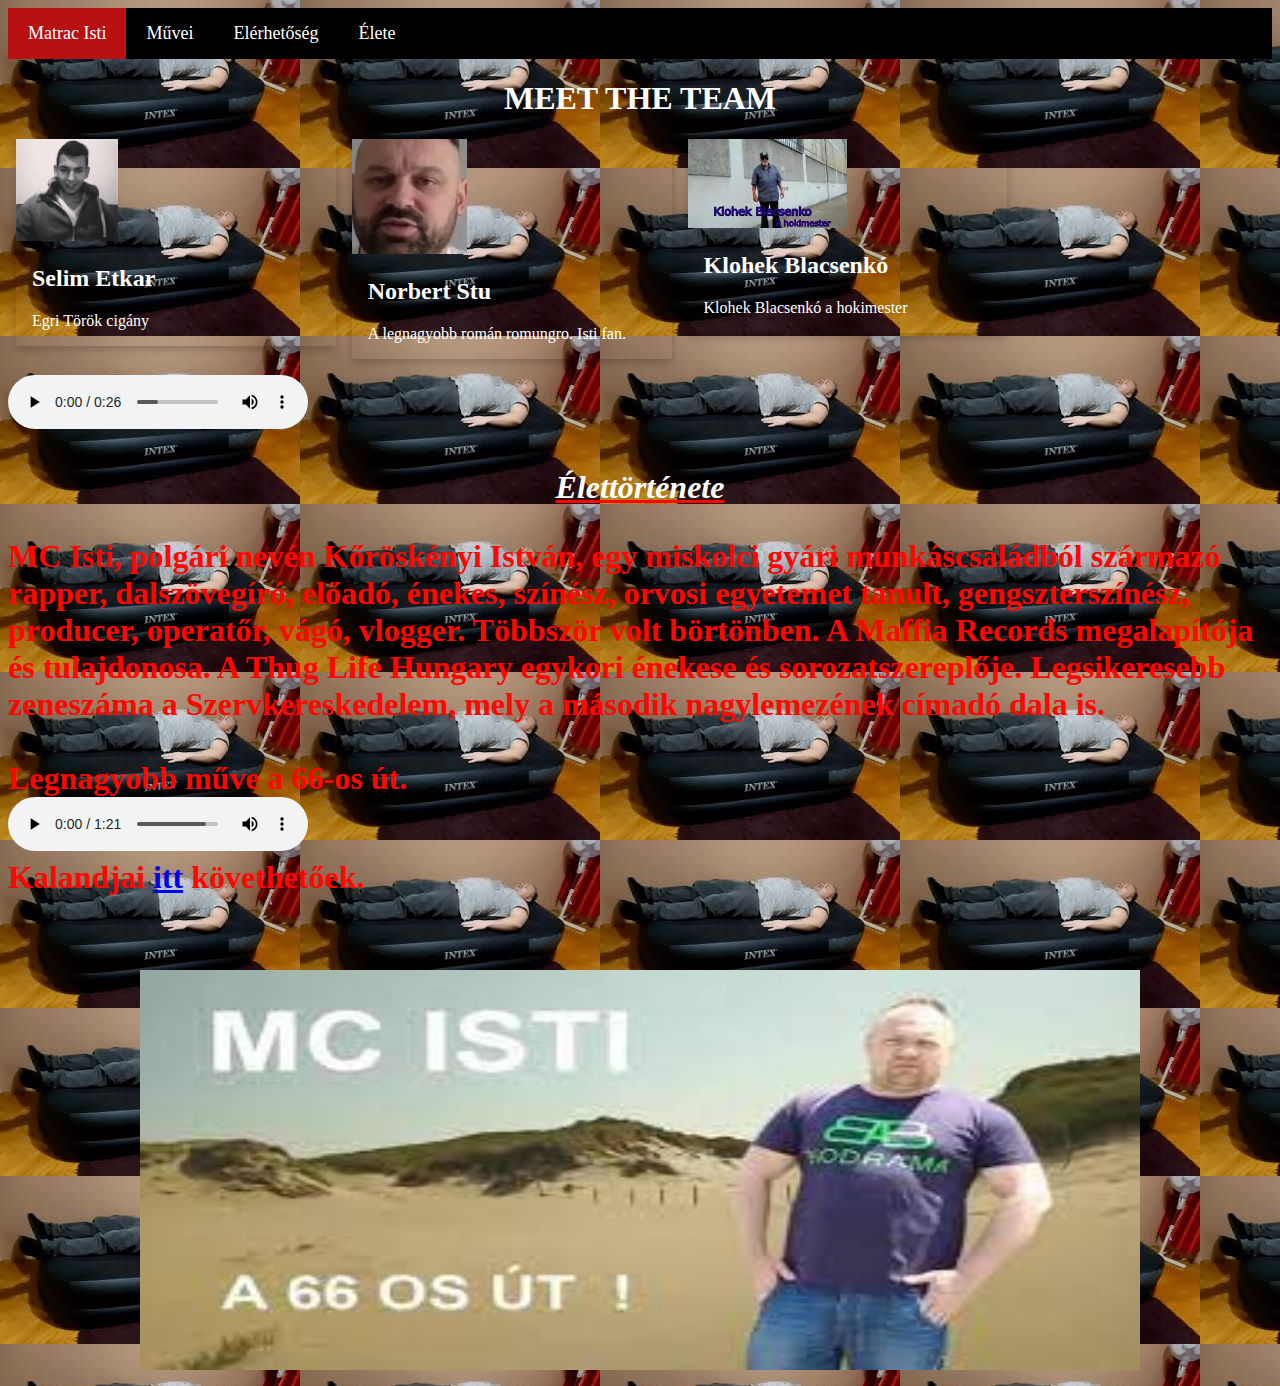
<file: index.html>
<!DOCTYPE html>
<html>


<head>

  <div class="topnav">
    <a class="active" href="#home">Matrac Isti</a>
    <a href="muvei.html">Művei</a>
    <a href="#contact">Elérhetőség</a>
    <a href="#about">Élete</a>
  </div>



<title>MC Isti romungropédia</title>
<link rel="icon" type="image/x-icon" href="pityu.css">
<link rel="stylesheet" href="pityu.css">
</head>
<body>
  <meta name="viewport" content="width=device-width, initial-scale=1.0">
<h1><center><font color="White">MEET THE TEAM</font></center></h1>


<font color="white">
  <div class="row">
    <div class="column">
      <div class="card">
        <img src="selim.png" alt="Selim" style="width:32%">
        <div class="container">
          <h2>Selim Etkar</h2>
          <p>Egri Török cigány</p>
        </div>
      </div>
    </div>
  
    <div class="column">
      <div class="card">
        <img src="roman.png" alt="Norbert Stu" style="width:36%">
        <div class="container">
          <h2>Norbert Stu</h2>
          <p>A legnagyobb román romungro. Isti fan.</p>
        </div>
      </div>
    </div>
    <div class="column">
      <div class="card">
        <img src="blacsenko.png" alt="Blacsenko" style="width:50%">
        <div class="container">
          <h2>Klohek Blacsenkó</h2>
          <p>Klohek Blacsenkó a hokimester</p>
        </div>
      </div>
    </div>
  </div>
</font>
<!--Zene-->
<audio controls>
    <source src="y2mate.com - MC Isti  Fekszem az ágyon.mp3" type="audio/mpeg">
  Your browser does not support the audio element.
  </audio>


<body>
    <body background="matracisti.png"> 
<font size="6">

<body>
<FONT COLOR="#FF0600">
    <head>
        <font size="6">
            <b><em><u>
            <FONT COLOR="#ffffff">
            <p style="text-align:center;">
        Élettörténete
            </p>
            </FONT>
            </b></em></u>
            </font>
    </head>
    <strong>
    MC Isti, polgári nevén Kőröskényi István, egy miskolci gyári munkáscsaládból származó rapper, dalszövegíró, előadó, énekes, színész, orvosi egyetemet tanult, gengszterszínész, producer, operatőr, vágó, vlogger. Többször volt börtönben. A Maffia Records megalapítója és tulajdonosa. A Thug Life Hungary egykori énekese és sorozatszereplője. Legsikeresebb zeneszáma a Szervkereskedelem, mely a második nagylemezének címadó dala is.<br><br>Legnagyobb műve a 66-os út.
    <br>
    <!--Zene 2-->
<audio controls>
  <source src="y2mate.com - MC Isti  A 66 OS ÚT   zene road 66 .mp3" type="audio/mpeg">
  </audio>
    <br>
    Kalandjai <a href="https://www.youtube.com/@MCIstiKalandjai">itt</a> követhetőek.
    </strong>
<br>
<br>


</FONT>
<br>
<center><img src="mcisti.png" alt="Pityu"
width="1000" 
height="400"
></center> 

</body>











</html>
</file>
<file: pityu.css>
/* Three columns side by side */
.column {
    float: left;
    width: 25.3%;
    margin-bottom: 16px;
    padding: 0 8px;
  }
  
  /* Display the columns below each other instead of side by side on small screens */
  @media screen and (max-width: 500px) {
    .column {
      width: 60%;
      display: block;
    }
  }
  
  /* Add some shadows to create a card effect */
  .card {
    box-shadow: 0 4px 8px 0 rgba(0, 0, 0, 0.2);
  }
  
  /* Some left and right padding inside the container */
  .container {
    padding: 0 16px;
  }
  
  /* Clear floats */
  .container::after, .row::after {
    content: "";
    clear: both;
    display: table;
  }
  
  .title {
    color: grey;
  }
  
  .button {
    border: none;
    outline: 0;
    display: inline-block;
    padding: 8px;
    color: white;
    background-color: #000;
    text-align: center;
    cursor: pointer;
    width: 90%;
  }
  
  .button:hover {
    background-color: #555;
  }






  
/* Add a black background color to the top navigation */
.topnav {
  background-color: #000000;
  overflow: hidden;
}

/* Style the links inside the navigation bar */
.topnav a {
  float: left;
  color:  #ffffff;
  text-align: center;
  padding: 15px 20px;
  text-decoration: none;
  font-size: 18px;
}

/* Change the color of links on hover */
.topnav a:hover {
  background-color: #ddd;
  color: black;
}

/* Add a color to the active/current link */
.topnav a.active {
  background-color: #b91111;
  color: white;
}
</file>
